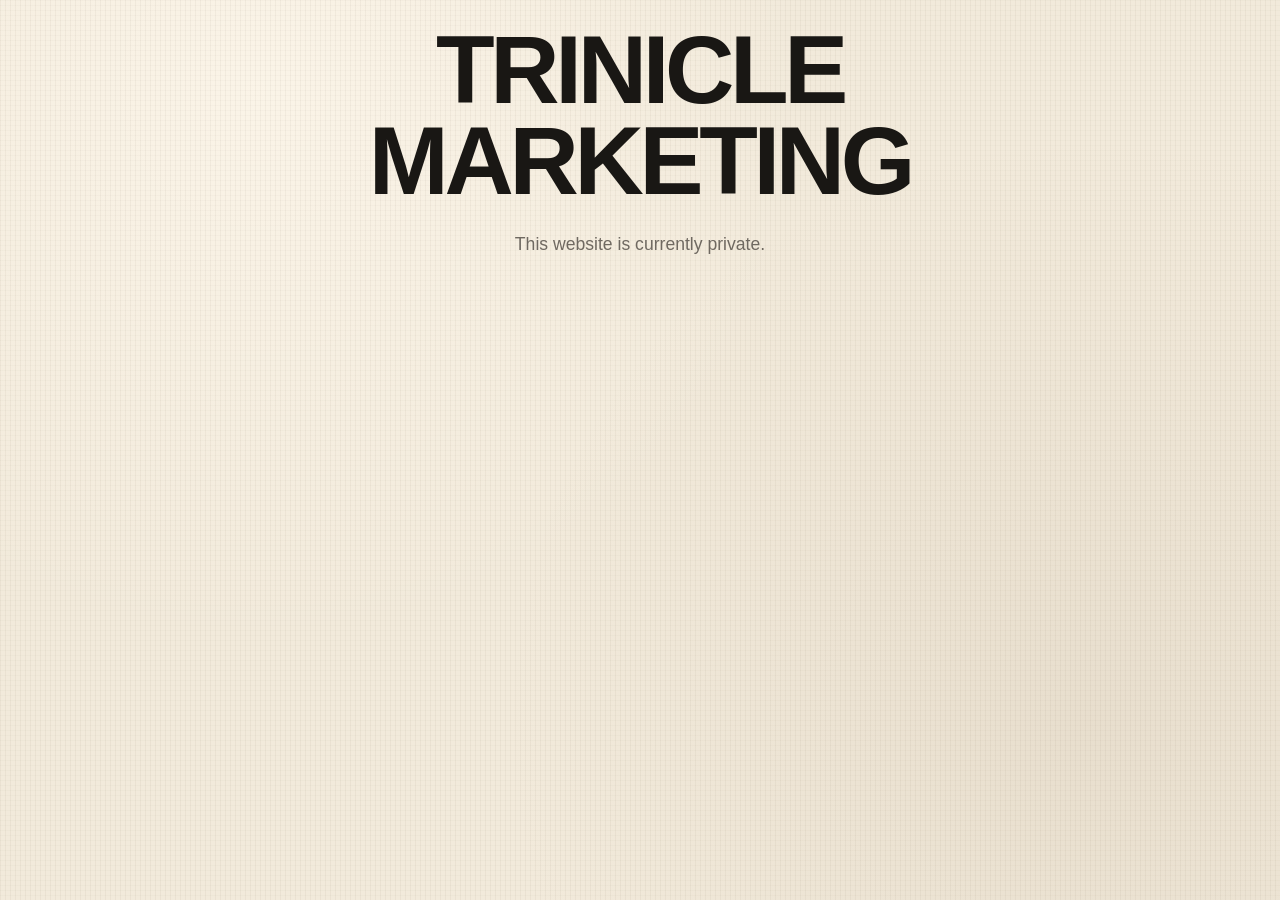
<file: index.html>
<!doctype html>
<html lang="en">
<head>
  <meta charset="utf-8">
  <meta name="viewport" content="width=device-width,initial-scale=1">
  <meta name="robots" content="noindex,nofollow,noarchive">
  <title>Private | Trinicle Marketing</title>
  <style>
    *{box-sizing:border-box}
    html,body{min-height:100%;margin:0}
    body{display:grid;place-items:center;padding:24px;color:#191714;background-color:#f2eadb;background-image:linear-gradient(90deg,#7f6b5210 1px,transparent 1px),linear-gradient(#7f6b5208 1px,transparent 1px),radial-gradient(circle at 20% 10%,#fff9eeaa,transparent 42%),radial-gradient(circle at 85% 80%,#8e76551a,transparent 45%);background-size:5px 5px,5px 5px,100% 100%,100% 100%;font-family:Arial,sans-serif;text-align:center}
    main{width:min(650px,100%)}
    h1{margin:0;font-size:clamp(2.4rem,8vw,6rem);line-height:.95;letter-spacing:-.045em;text-transform:uppercase}
    p{margin:24px 0 0;color:#6f6961;font-size:clamp(.95rem,2vw,1.1rem);line-height:1.7}
  </style>
</head>
<body>
  <main>
    <h1>Trinicle Marketing</h1>
    <p>This website is currently private.</p>
  </main>
</body>
</html>
</file>
